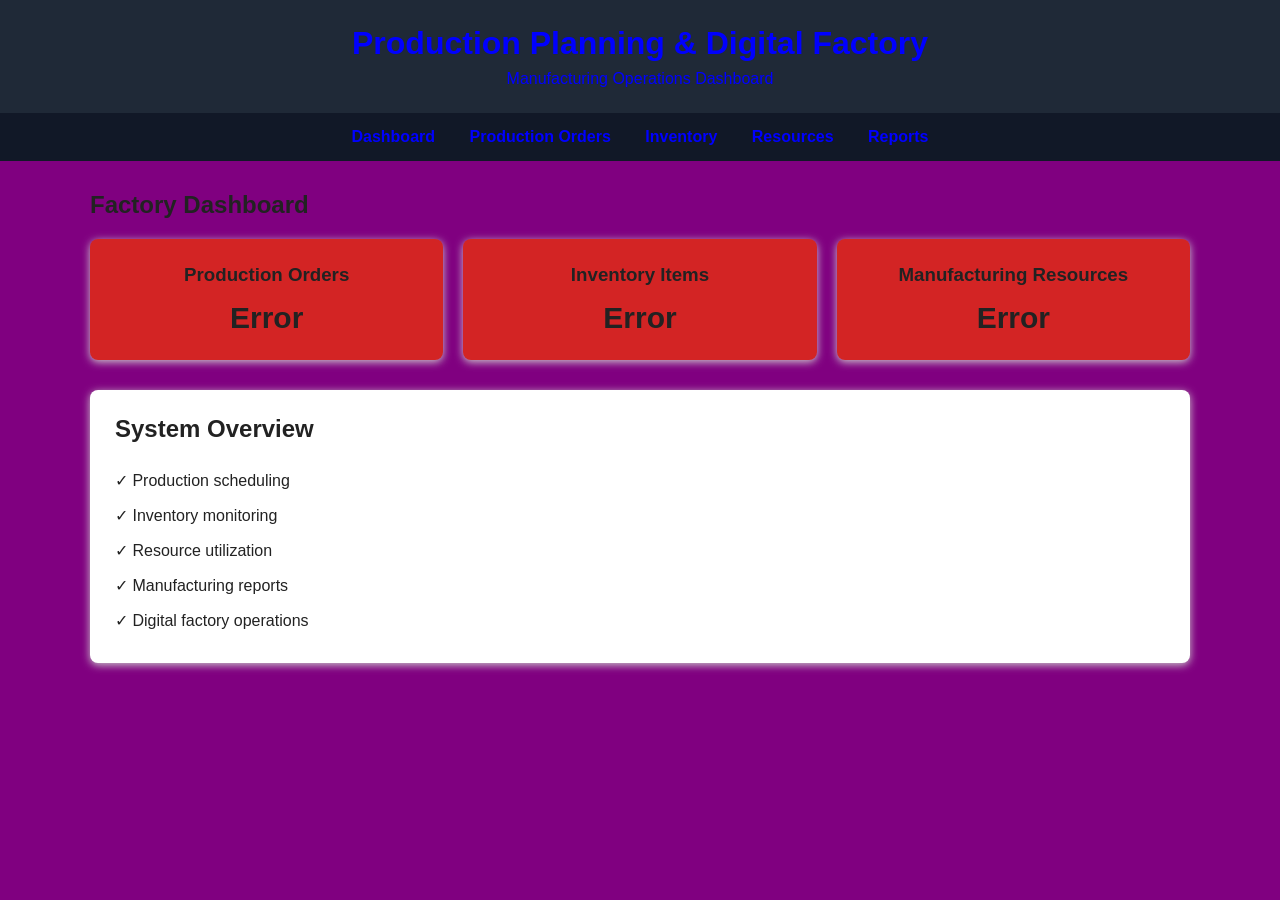
<file: frontend/index.html>
<!DOCTYPE html>
<html lang="en">
<head>
    <meta charset="UTF-8">
    <meta name="viewport" content="width=device-width, initial-scale=1.0">

    <title>Production Planning platform</title>

    <link rel="stylesheet" href="style.css">
</head>

<body>

<header>
    <h1>Production Planning & Digital Factory</h1>
    <p>Manufacturing Operations Dashboard</p>
</header>

<nav>
    <a href="index.html">Dashboard</a>
    <a href="orders.html">Production Orders</a>
    <a href="inventory.html">Inventory</a>
    <a href="resources.html">Resources</a>
    <a href="reports.html">Reports</a>
</nav>

<main>

    <h2>Factory Dashboard</h2>

    <div class="cards">

        <div class="card">
            <h3>Production Orders</h3>
            <p id="ordersCount">Loading...</p>
        </div>

        <div class="card">
            <h3>Inventory Items</h3>
            <p id="inventoryCount">Loading...</p>
        </div>

        <div class="card">
            <h3>Manufacturing Resources</h3>
            <p id="resourcesCount">Loading...</p>
        </div>

    </div>

    <section class="panel">

        <h2>System Overview</h2>

        <p>&#10003; Production scheduling</p>
        <p>&#10003; Inventory monitoring</p>
        <p>&#10003; Resource utilization</p>
        <p>&#10003; Manufacturing reports</p>
        <p>&#10003; Digital factory operations</p>

    </section>

</main>

<script>

const API = "http://localhost:5001";

async function loadDashboard() {

    try {

        const ordersResponse =
            await fetch(API + "/api/orders");

        const orderData =
            await ordersResponse.json();


        const inventoryResponse =
            await fetch(API + "/api/inventory");

        const inventoryData =
            await inventoryResponse.json();


        const resourcesResponse =
            await fetch(API + "/api/resources");

        const resourceData =
            await resourcesResponse.json();


        document.getElementById("ordersCount").innerText =
            orderData.length;

        document.getElementById("inventoryCount").innerText =
            inventoryData.length;

        document.getElementById("resourcesCount").innerText =
            resourceData.length;


    } catch (error) {

        console.error(
            "Backend connection error:",
            error
        );

        document.getElementById("ordersCount").innerText = "Error";
        document.getElementById("inventoryCount").innerText = "Error";
        document.getElementById("resourcesCount").innerText = "Error";

    }
}

loadDashboard();

</script>

</body>
</html>
</file>
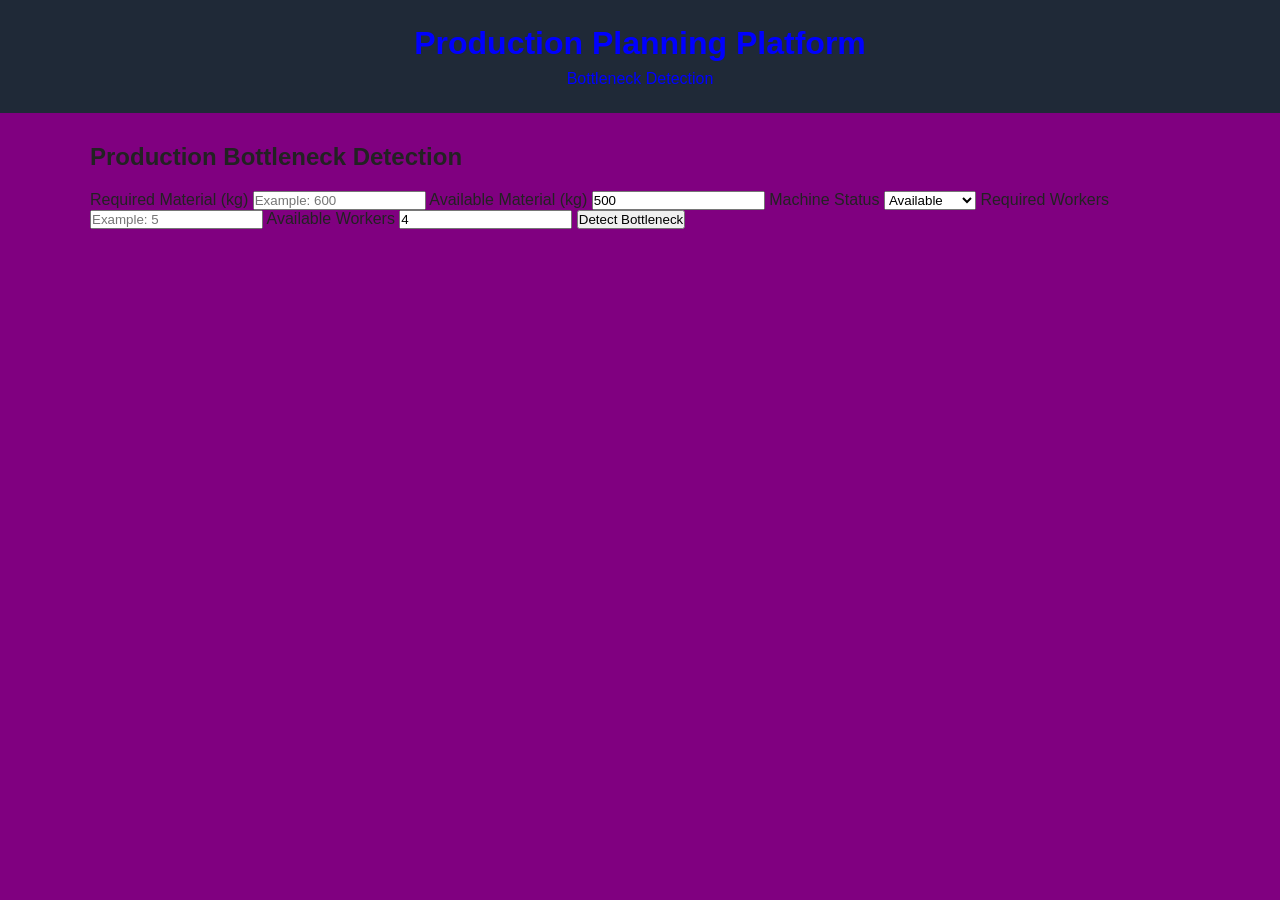
<file: frontend/bottleneck.html>
<!DOCTYPE html>
<html lang="en">

<head>
    <meta charset="UTF-8">
    <meta name="viewport" content="width=device-width, initial-scale=1.0">

    <title>Bottleneck Detection</title>

    <link rel="stylesheet" href="style.css">
</head>

<body>

    <header>
        <h1>Production Planning Platform</h1>
        <p>Bottleneck Detection</p>
    </header>

    <main>

        <h2>Production Bottleneck Detection</h2>

        <div class="bottleneck-form">

            <label for="requiredMaterial">
                Required Material (kg)
            </label>

            <input
                type="number"
                id="requiredMaterial"
                placeholder="Example: 600"
            >

            <label for="availableMaterial">
                Available Material (kg)
            </label>

            <input
                type="number"
                id="availableMaterial"
                value="500"
            >

            <label for="machineStatus">
                Machine Status
            </label>

            <select id="machineStatus">
                <option value="Available">Available</option>
                <option value="Unavailable">Unavailable</option>
            </select>

            <label for="requiredWorkers">
                Required Workers
            </label>

            <input
                type="number"
                id="requiredWorkers"
                placeholder="Example: 5"
            >

            <label for="availableWorkers">
                Available Workers
            </label>

            <input
                type="number"
                id="availableWorkers"
                value="4"
            >

            <button onclick="detectBottleneck()">
                Detect Bottleneck
            </button>

            <div id="bottleneckResult"></div>

        </div>

    </main>

    <script src="bottleneck.js"></script>

</body>
</html>
</file>
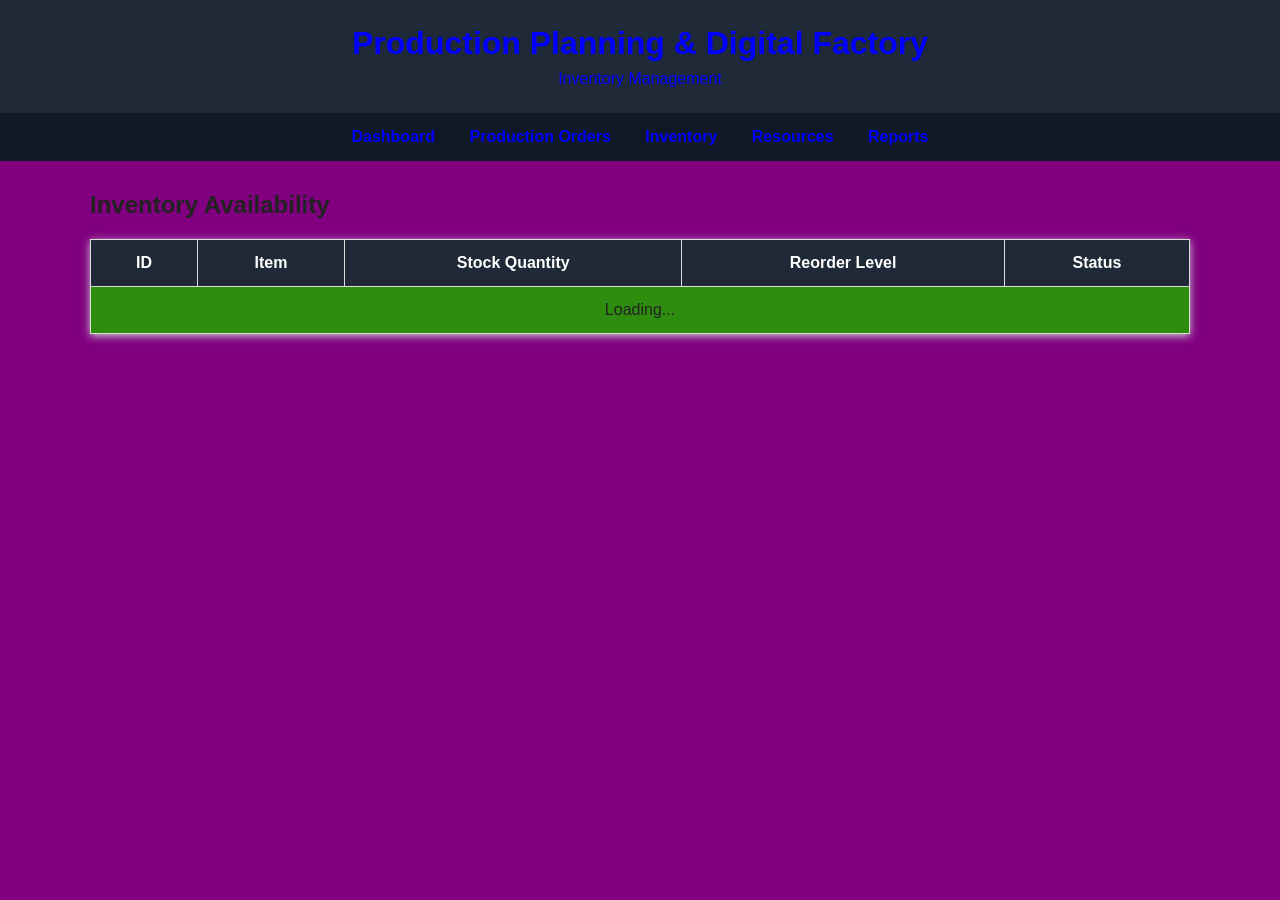
<file: frontend/inventory.html>
<!DOCTYPE html>
<html>
<head>
    <title>Inventory Management</title>
    <link rel="stylesheet" href="style.css">
</head>

<body>

<header>
    <h1>Production Planning & Digital Factory</h1>
    <p>Inventory Management</p>
</header>

<nav>
    <a href="index.html">Dashboard</a>
    <a href="orders.html">Production Orders</a>
    <a href="inventory.html">Inventory</a>
    <a href="resources.html">Resources</a>
    <a href="reports.html">Reports</a>
</nav>

<main>

    <h2>Inventory Availability</h2>

    <table>
        <thead>
            <tr>
                <th>ID</th>
                <th>Item</th>
                <th>Stock Quantity</th>
                <th>Reorder Level</th>
                <th>Status</th>
            </tr>
        </thead>

        <tbody id="inventoryTable">
            <tr>
                <td colspan="5">Loading...</td>
            </tr>
        </tbody>
    </table>

</main>

<script>

async function loadInventory() {

    const response =
        await fetch("http://localhost:5001/api/inventory");

    const inventory = await response.json();

    const table =
        document.getElementById("inventoryTable");

    table.innerHTML = "";

    inventory.forEach(item => {

        const row = `
            <tr>
                <td>${item.id}</td>
                <td>${item.item_name}</td>
                <td>${item.stock_quantity}</td>
                <td>${item.reorder_level}</td>
                <td class="status">${item.status}</td>
            </tr>
        `;

        table.innerHTML += row;
    });
}

loadInventory();

</script>

</body>
</html>
</file>
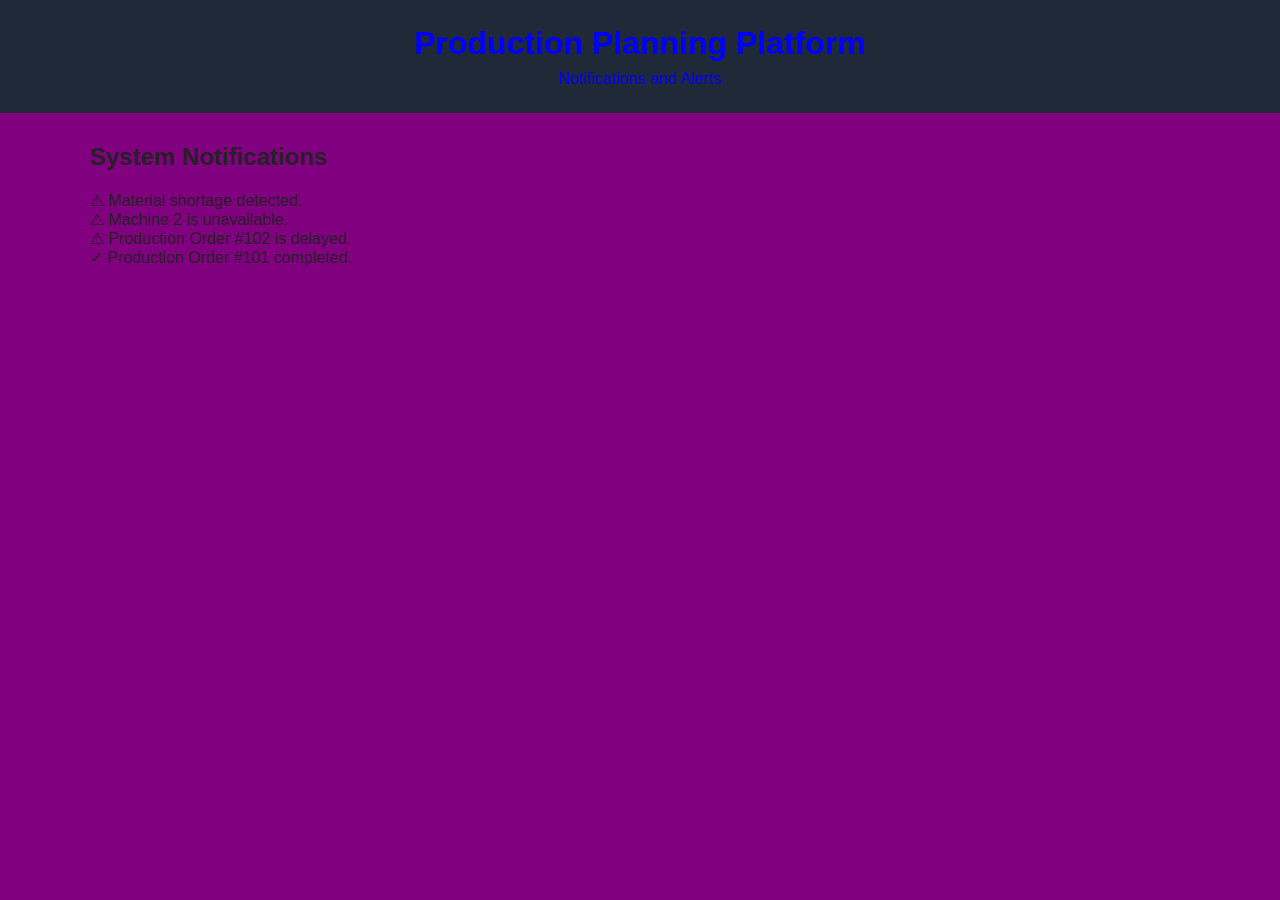
<file: frontend/notifications.html>
<!DOCTYPE html>
<html lang="en">

<head>
    <meta charset="UTF-8">
    <meta name="viewport" content="width=device-width, initial-scale=1.0">

    <title>Notifications</title>

    <link rel="stylesheet" href="style.css">
</head>

<body>

    <header>
        <h1>Production Planning Platform</h1>
        <p>Notifications and Alerts</p>
    </header>

    <main>

        <h2>System Notifications</h2>

        <div class="notifications">

            <div class="notification warning">
                ⚠ Material shortage detected.
            </div>

            <div class="notification warning">
                ⚠ Machine 2 is unavailable.
            </div>

            <div class="notification warning">
                ⚠ Production Order #102 is delayed.
            </div>

            <div class="notification success">
                ✓ Production Order #101 completed.
            </div>

        </div>

    </main>

</body>
</html>
</file>
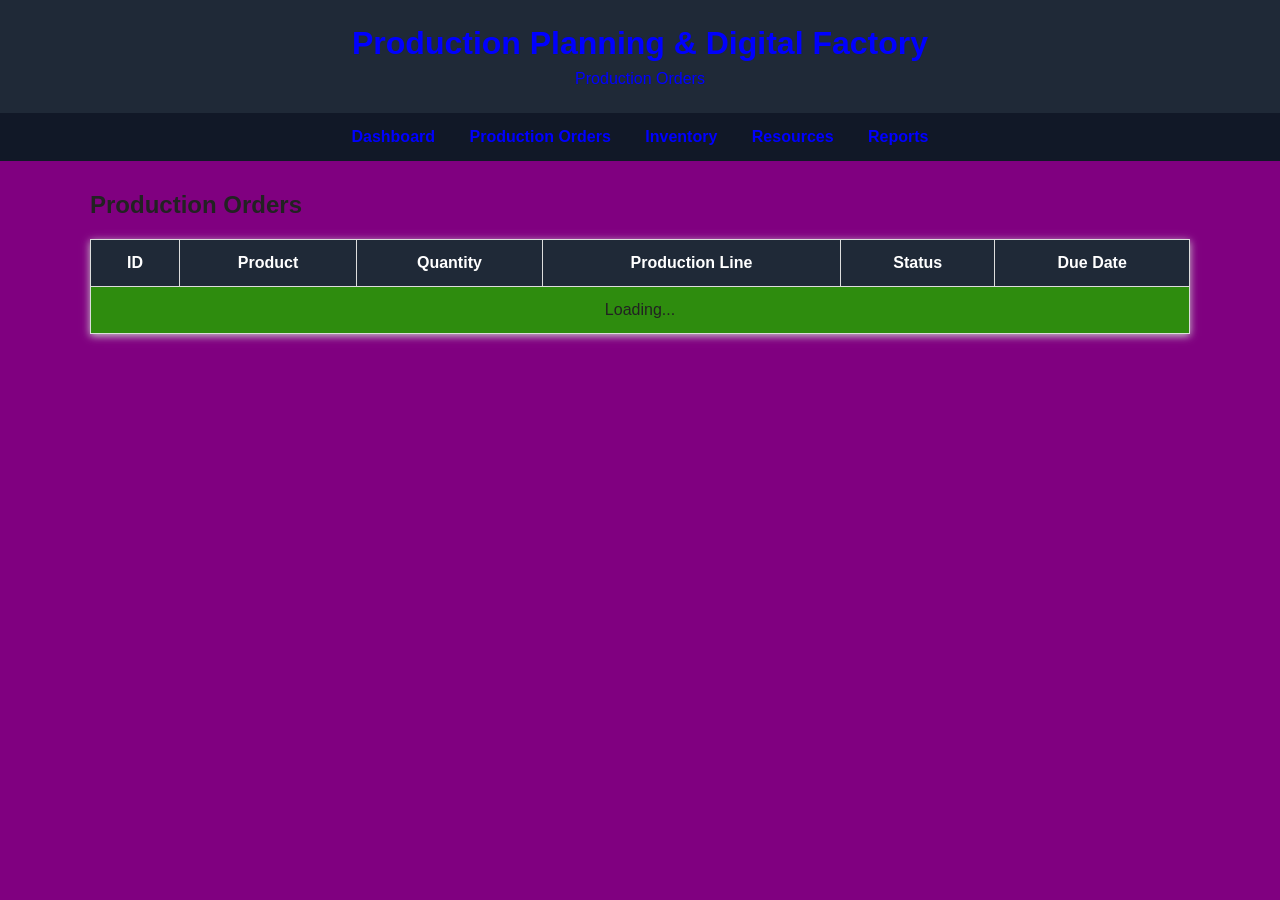
<file: frontend/orders.html>
<!DOCTYPE html>
<html>
<head>
    <title>Production Orders</title>
    <link rel="stylesheet" href="style.css">
</head>

<body>

<header>
    <h1>Production Planning & Digital Factory</h1>
    <p>Production Orders</p>
</header>

<nav>
    <a href="index.html">Dashboard</a>
    <a href="orders.html">Production Orders</a>
    <a href="inventory.html">Inventory</a>
    <a href="resources.html">Resources</a>
    <a href="reports.html">Reports</a>
</nav>

<main>

    <h2>Production Orders</h2>

    <table>
        <thead>
            <tr>
                <th>ID</th>
                <th>Product</th>
                <th>Quantity</th>
                <th>Production Line</th>
                <th>Status</th>
                <th>Due Date</th>
            </tr>
        </thead>

        <tbody id="ordersTable">
            <tr>
                <td colspan="6">Loading...</td>
            </tr>
        </tbody>
    </table>

</main>

<script>

async function loadOrders() {

    const response = await fetch("http://localhost:5001/api/orders");
    const orders = await response.json();

    const table = document.getElementById("ordersTable");

    table.innerHTML = "";

    orders.forEach(order => {

        const row = `
            <tr>
                <td>${order.id}</td>
                <td>${order.product_name}</td>
                <td>${order.quantity}</td>
                <td>${order.production_line}</td>
                <td class="status">${order.status}</td>
                <td>${order.due_date}</td>
            </tr>
        `;

        table.innerHTML += row;
    });
}

loadOrders();

</script>

</body>
</html>
</file>
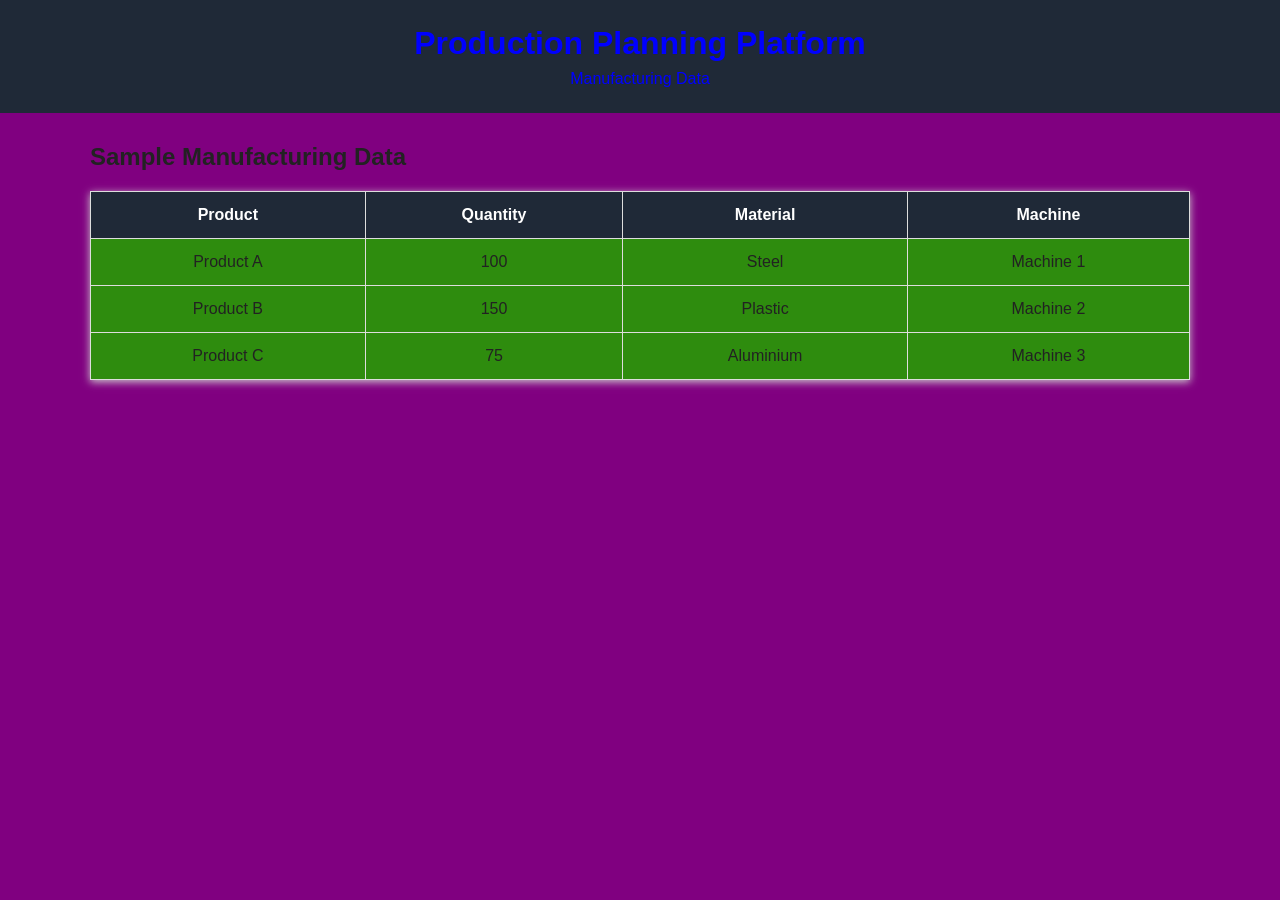
<file: frontend/production.html>
<!DOCTYPE html>
<html lang="en">

<head>
    <meta charset="UTF-8">
    <meta name="viewport" content="width=device-width, initial-scale=1.0">

    <title>Production Data</title>

    <link rel="stylesheet" href="style.css">
</head>

<body>

    <header>
        <h1>Production Planning Platform</h1>
        <p>Manufacturing Data</p>
    </header>

    <main>

        <h2>Sample Manufacturing Data</h2>

        <table>
            <thead>
                <tr>
                    <th>Product</th>
                    <th>Quantity</th>
                    <th>Material</th>
                    <th>Machine</th>
                </tr>
            </thead>

            <tbody>

                <tr>
                    <td>Product A</td>
                    <td>100</td>
                    <td>Steel</td>
                    <td>Machine 1</td>
                </tr>

                <tr>
                    <td>Product B</td>
                    <td>150</td>
                    <td>Plastic</td>
                    <td>Machine 2</td>
                </tr>

                <tr>
                    <td>Product C</td>
                    <td>75</td>
                    <td>Aluminium</td>
                    <td>Machine 3</td>
                </tr>

            </tbody>
        </table>

    </main>

</body>
</html>
</file>
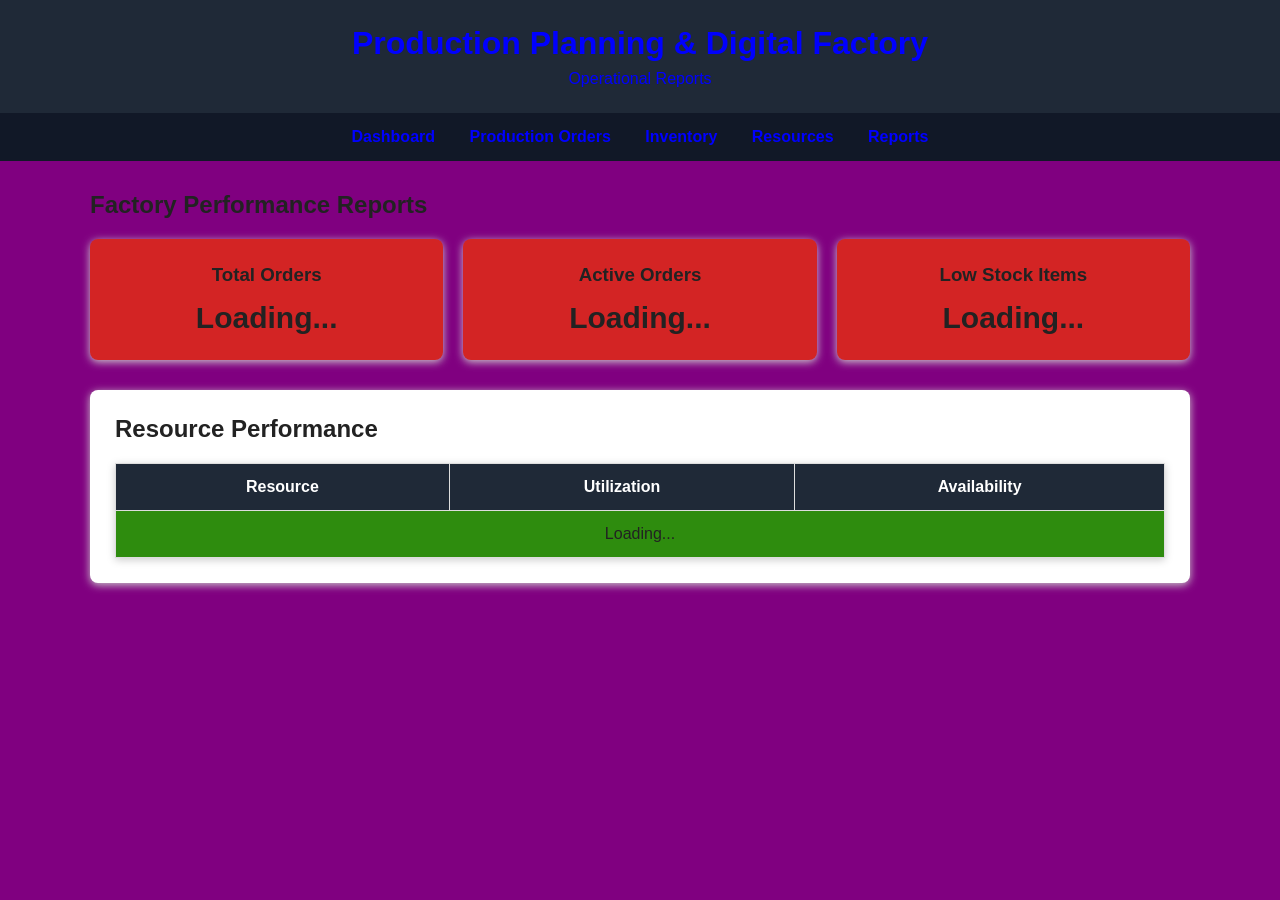
<file: frontend/reports.html>
<!DOCTYPE html>
<html>
<head>
    <title>Operational Reports</title>
    <link rel="stylesheet" href="style.css">
</head>

<body>

<header>
    <h1>Production Planning & Digital Factory</h1>
    <p>Operational Reports</p>
</header>

<nav>
    <a href="index.html">Dashboard</a>
    <a href="orders.html">Production Orders</a>
    <a href="inventory.html">Inventory</a>
    <a href="resources.html">Resources</a>
    <a href="reports.html">Reports</a>
</nav>

<main>

    <h2>Factory Performance Reports</h2>

    <div class="cards">

        <div class="card">
            <h3>Total Orders</h3>
            <p id="totalOrders">Loading...</p>
        </div>

        <div class="card">
            <h3>Active Orders</h3>
            <p id="activeOrders">Loading...</p>
        </div>

        <div class="card">
            <h3>Low Stock Items</h3>
            <p id="lowStock">Loading...</p>
        </div>

    </div>

    <section class="panel">

        <h2>Resource Performance</h2>

        <table>

            <thead>
                <tr>
                    <th>Resource</th>
                    <th>Utilization</th>
                    <th>Availability</th>
                </tr>
            </thead>

            <tbody id="resourceReport">
                <tr>
                    <td colspan="3">Loading...</td>
                </tr>
            </tbody>

        </table>

    </section>

</main>

<script>

async function loadReports() {

    const ordersResponse =
        await fetch("http://localhost:5001/api/orders");

    const orders =
        await ordersResponse.json();

    const inventoryResponse =
        await fetch("http://localhost:5001/api/inventory");

    const inventory =
        await inventoryResponse.json();

    const resourcesResponse =
        await fetch("http://localhost:5001/api/resources");

    const resources =
        await resourcesResponse.json();


    document.getElementById("totalOrders").innerText =
        orders.length;


    const active =
        orders.filter(order =>
            order.status === "In Progress"
        ).length;

    document.getElementById("activeOrders").innerText =
        active;


    const lowStock =
        inventory.filter(item =>
            item.status === "REORDER"
        ).length;

    document.getElementById("lowStock").innerText =
        lowStock;


    const table =
        document.getElementById("resourceReport");

    table.innerHTML = "";

    resources.forEach(resource => {

        table.innerHTML += `
            <tr>
                <td>${resource.resource_name}</td>
                <td>${resource.utilization}%</td>
                <td>${resource.availability}</td>
            </tr>
        `;

    });

}

loadReports();

</script>

</body>
</html>
</file>
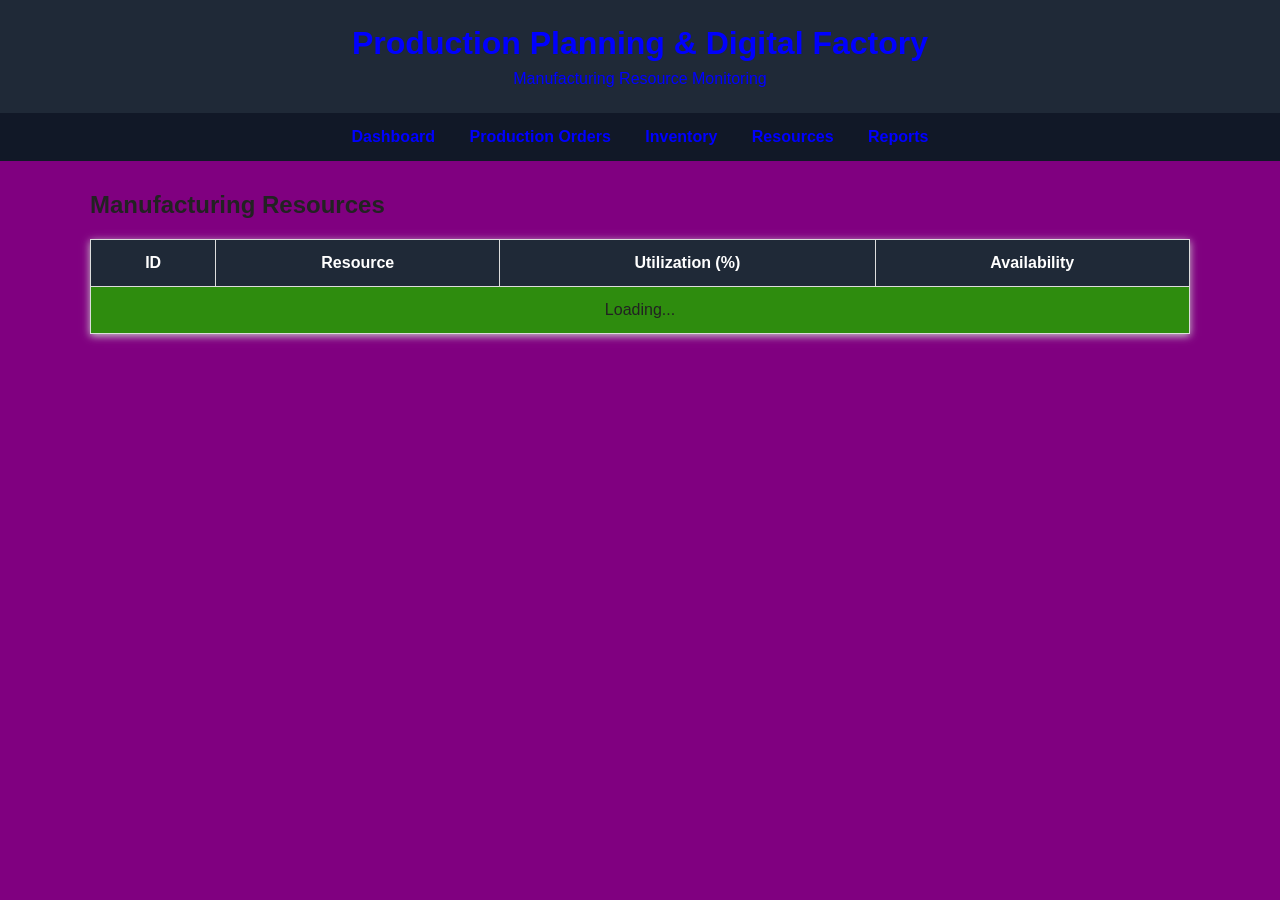
<file: frontend/resources.html>
<!DOCTYPE html>
<html>
<head>
    <title>Manufacturing Resources</title>
    <link rel="stylesheet" href="style.css">
</head>

<body>

<header>
    <h1>Production Planning & Digital Factory</h1>
    <p>Manufacturing Resource Monitoring</p>
</header>

<nav>
    <a href="index.html">Dashboard</a>
    <a href="orders.html">Production Orders</a>
    <a href="inventory.html">Inventory</a>
    <a href="resources.html">Resources</a>
    <a href="reports.html">Reports</a>
</nav>

<main>

    <h2>Manufacturing Resources</h2>

    <table>
        <thead>
            <tr>
                <th>ID</th>
                <th>Resource</th>
                <th>Utilization (%)</th>
                <th>Availability</th>
            </tr>
        </thead>

        <tbody id="resourcesTable">
            <tr>
                <td colspan="4">Loading...</td>
            </tr>
        </tbody>
    </table>

</main>

<script>

async function loadResources() {

    const response =
        await fetch("http://localhost:5001/api/resources");

    const resources = await response.json();

    const table =
        document.getElementById("resourcesTable");

    table.innerHTML = "";

    resources.forEach(resource => {

        const row = `
            <tr>
                <td>${resource.id}</td>
                <td>${resource.resource_name}</td>
                <td>${resource.utilization}</td>
                <td>${resource.availability}</td>
            </tr>
        `;

        table.innerHTML += row;
    });
}

loadResources();

</script>

</body>
</html>
</file>
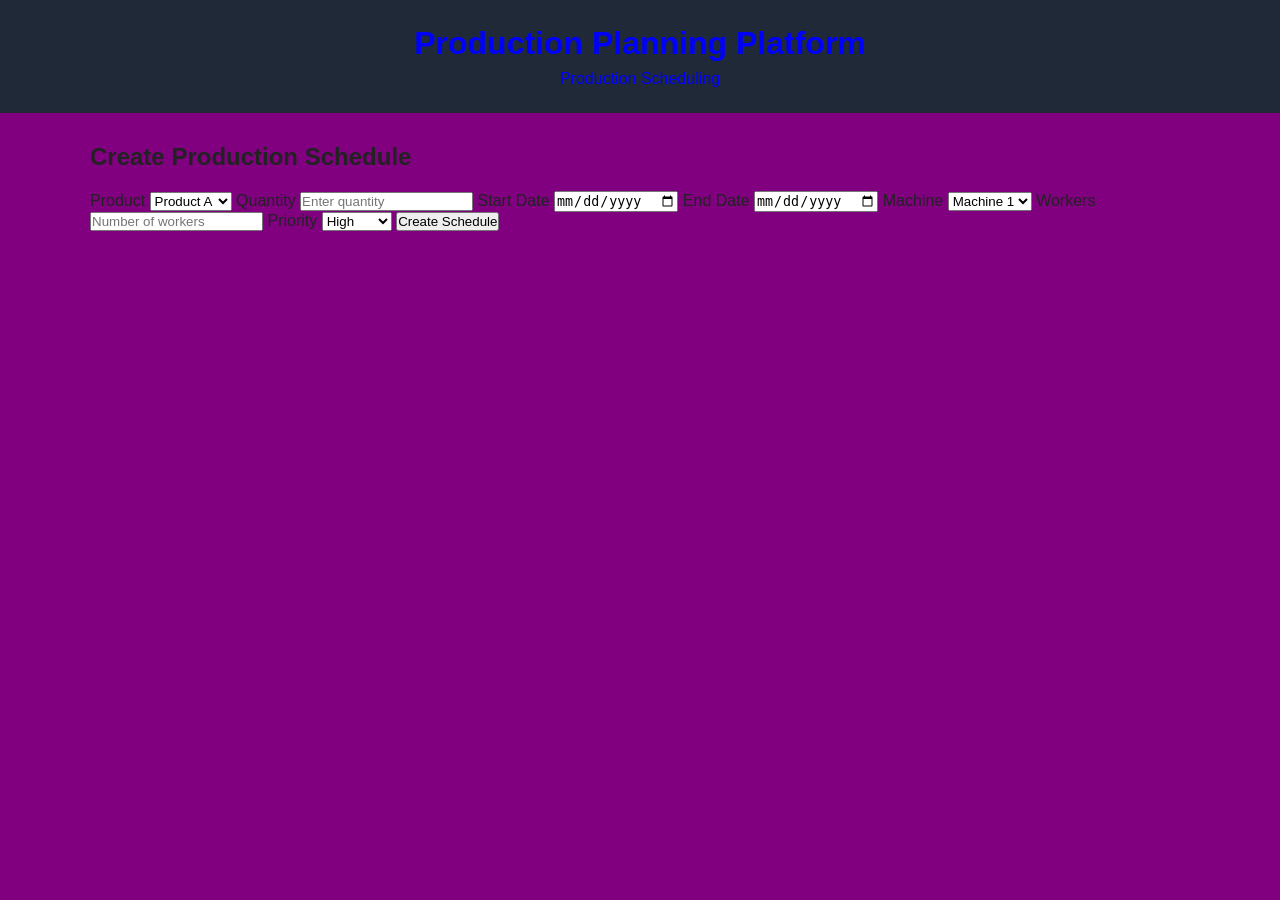
<file: frontend/scheduling.html>
<!DOCTYPE html>
<html lang="en">

<head>
    <meta charset="UTF-8">
    <meta name="viewport" content="width=device-width, initial-scale=1.0">

    <title>Production Scheduling</title>

    <link rel="stylesheet" href="style.css">
</head>

<body>

    <header>
        <h1>Production Planning Platform</h1>
        <p>Production Scheduling</p>
    </header>

    <main>

        <h2>Create Production Schedule</h2>

        <div class="schedule-form">

            <label for="product">Product</label>
            <select id="product">
                <option>Product A</option>
                <option>Product B</option>
                <option>Product C</option>
            </select>

            <label for="quantity">Quantity</label>
            <input type="number" id="quantity" placeholder="Enter quantity">

            <label for="startDate">Start Date</label>
            <input type="date" id="startDate">

            <label for="endDate">End Date</label>
            <input type="date" id="endDate">

            <label for="machine">Machine</label>
            <select id="machine">
                <option>Machine 1</option>
                <option>Machine 2</option>
                <option>Machine 3</option>
            </select>

            <label for="workers">Workers</label>
            <input type="number" id="workers" placeholder="Number of workers">

            <label for="priority">Priority</label>
            <select id="priority">
                <option>High</option>
                <option>Medium</option>
                <option>Low</option>
            </select>

            <button onclick="createSchedule()">
                Create Schedule
            </button>

            <div id="scheduleResult"></div>

        </div>

    </main>

    <script src="scheduling.js"></script>

</body>
</html>
</file>
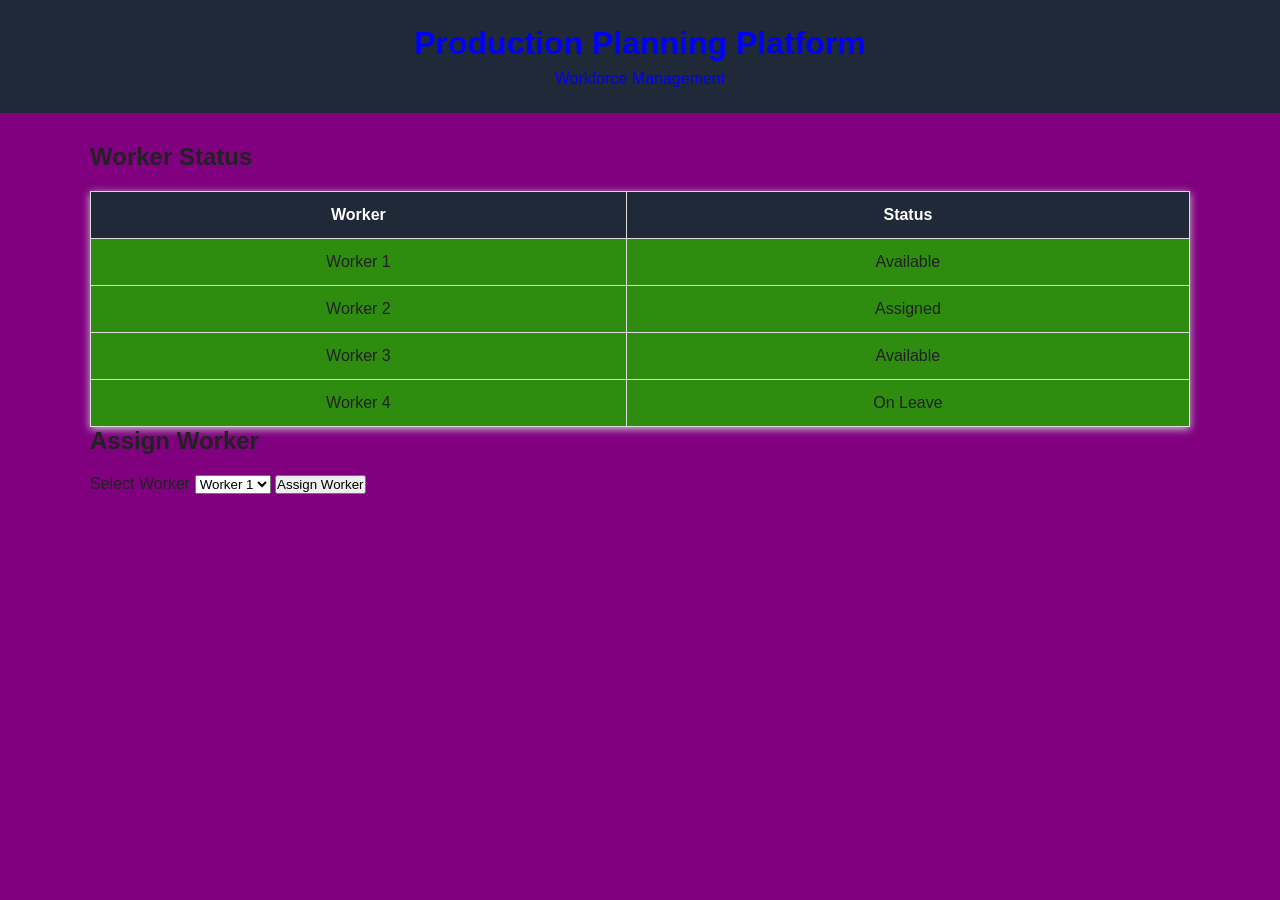
<file: frontend/workforce.html>
<!DOCTYPE html>
<html lang="en">

<head>
    <meta charset="UTF-8">
    <meta name="viewport" content="width=device-width, initial-scale=1.0">

    <title>Workforce Management</title>

    <link rel="stylesheet" href="style.css">
</head>

<body>

    <header>
        <h1>Production Planning Platform</h1>
        <p>Workforce Management</p>
    </header>

    <main>

        <h2>Worker Status</h2>

        <table>
            <thead>
                <tr>
                    <th>Worker</th>
                    <th>Status</th>
                </tr>
            </thead>

            <tbody>
                <tr>
                    <td>Worker 1</td>
                    <td>Available</td>
                </tr>

                <tr>
                    <td>Worker 2</td>
                    <td>Assigned</td>
                </tr>

                <tr>
                    <td>Worker 3</td>
                    <td>Available</td>
                </tr>

                <tr>
                    <td>Worker 4</td>
                    <td>On Leave</td>
                </tr>
            </tbody>
        </table>

        <h2 class="workforce-title">Assign Worker</h2>

        <div class="workforce-form">

            <label for="worker">Select Worker</label>

            <select id="worker">
                <option>Worker 1</option>
                <option>Worker 2</option>
                <option>Worker 3</option>
                <option>Worker 4</option>
            </select>

            <button onclick="assignWorker()">
                Assign Worker
            </button>

            <div id="workerResult"></div>

        </div>

    </main>

    <script src="workforce.js"></script>

</body>
</html>
</file>
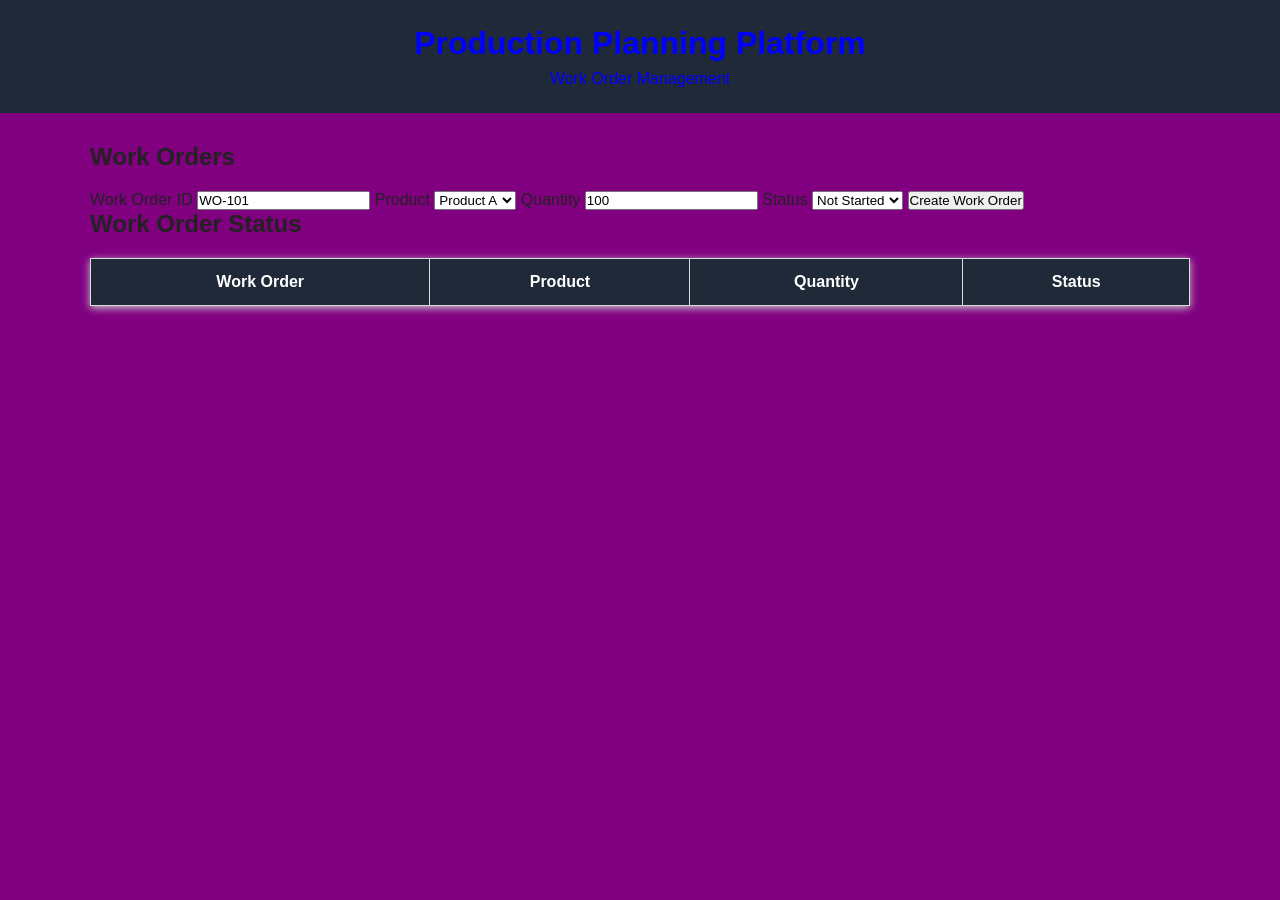
<file: frontend/workorders.html>
<!DOCTYPE html>
<html lang="en">

<head>
    <meta charset="UTF-8">
    <meta name="viewport" content="width=device-width, initial-scale=1.0">

    <title>Work Orders</title>

    <link rel="stylesheet" href="style.css">
</head>

<body>

    <header>
        <h1>Production Planning Platform</h1>
        <p>Work Order Management</p>
    </header>

    <main>

        <h2>Work Orders</h2>

        <div class="workorder-form">

            <label for="orderId">Work Order ID</label>
            <input type="text" id="orderId" value="WO-101">

            <label for="product">Product</label>
            <select id="product">
                <option>Product A</option>
                <option>Product B</option>
                <option>Product C</option>
            </select>

            <label for="quantity">Quantity</label>
            <input type="number" id="quantity" value="100">

            <label for="status">Status</label>
            <select id="status">
                <option>Not Started</option>
                <option>In Progress</option>
                <option>Completed</option>
                <option>Delayed</option>
            </select>

            <button onclick="createWorkOrder()">
                Create Work Order
            </button>

        </div>

        <h2 class="orders-title">Work Order Status</h2>

        <table>
            <thead>
                <tr>
                    <th>Work Order</th>
                    <th>Product</th>
                    <th>Quantity</th>
                    <th>Status</th>
                </tr>
            </thead>

            <tbody id="workOrderTable">

            </tbody>
        </table>

    </main>

    <script src="workorders.js"></script>

</body>
</html>
</file>
<file: frontend/style.css>
* {
    box-sizing: border-box;
    margin: 0;
    padding: 0;
}

body {
    font-family: Arial, sans-serif;
    background: purple;
    color: #222;
}

header {
    background: #1f2937;
    color: blue;
    padding: 25px;
    text-align: center;
}

header h1 {
    margin-bottom: 8px;
}

nav {
    background: #111827;
    padding: 15px;
    text-align: center;
}

nav a {
    color: blue;
    text-decoration: none;
    margin: 0 15px;
    font-weight: bold;
}

nav a:hover {
    text-decoration: underline;
}

main {
    width: 90%;
    max-width: 1100px;
    margin: 30px auto;
}

h2 {
    margin-bottom: 20px;
}

.cards {
    display: flex;
    gap: 20px;
    margin-bottom: 30px;
}

.card {
    background: rgb(211, 36, 36);
    padding: 25px;
    border-radius: 8px;
    flex: 1;
    text-align: center;
    box-shadow: 0 2px 8px #ccc;
}

.card h3 {
    margin-bottom: 15px;
}

.card p {
    font-size: 30px;
    font-weight: bold;
}

.panel {
    background: white;
    padding: 25px;
    border-radius: 8px;
    box-shadow: 0 2px 8px #ccc;
}

.panel p {
    padding: 8px 0;
}

table {
    width: 100%;
    border-collapse: collapse;
    background: rgb(46, 140, 14);
    box-shadow: 0 2px 8px #ccc;
}

th,
td {
    padding: 14px;
    border: 1px solid #ddd;
    text-align: center;
}

th {
    background: #1f2937;
    color: white;
}

.status {
    font-weight: bold;
}

.alert {
    font-weight: bold;
}

@media (max-width: 700px) {

    .cards {
        flex-direction: column;
    }

    nav a {
        display: block;
        margin: 10px;
    }
}
</file>
